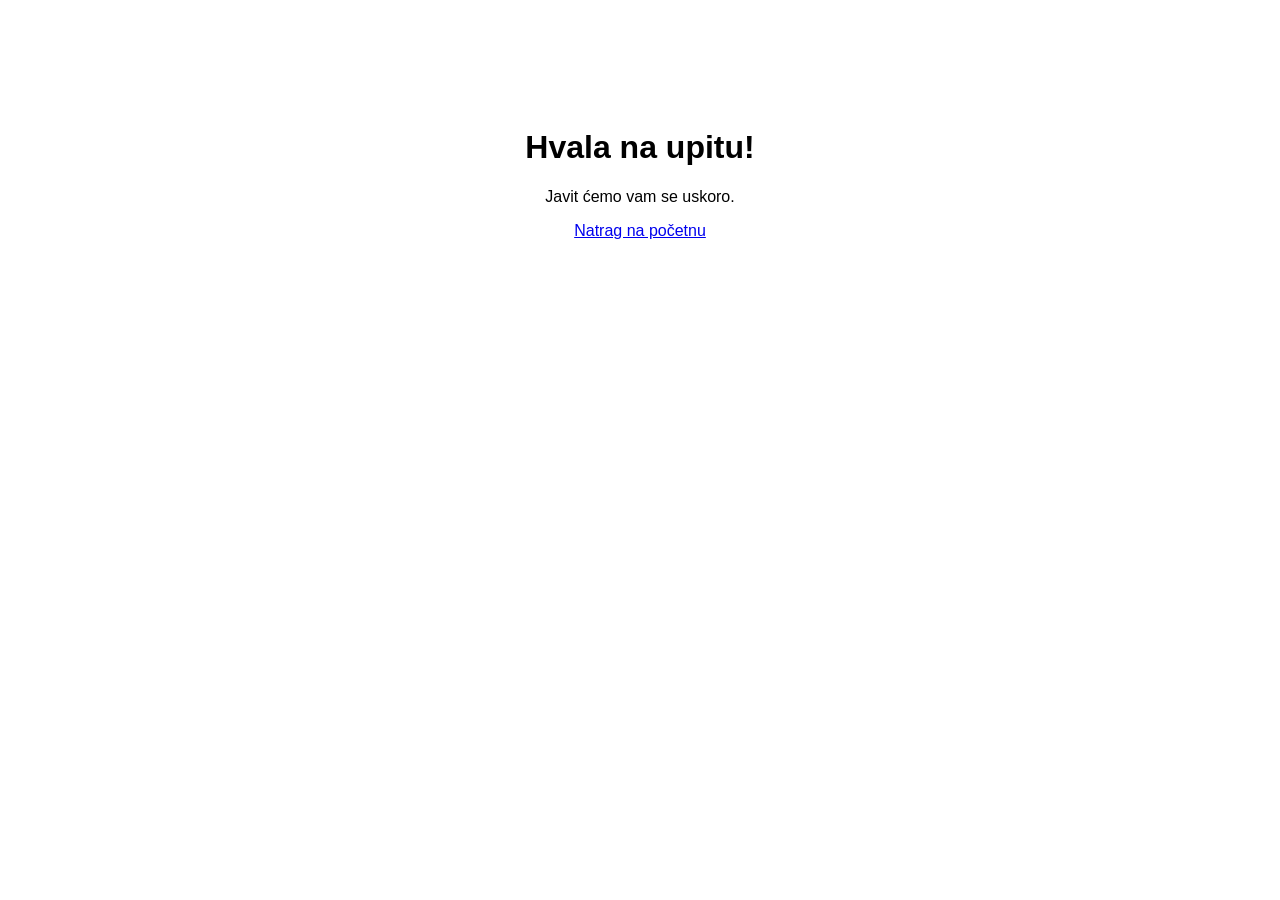
<file: pages/hvala.html>
<!DOCTYPE html>
<html lang="hr">
<head>
    <meta charset="UTF-8">
    <title>Hvala</title>
</head>
<body style="text-align:center; padding-top:100px; font-family:sans-serif;">
    <h1>Hvala na upitu!</h1>
    <p>Javit ćemo vam se uskoro.</p>
    <a href="/">Natrag na početnu</a>
</body>
</html>
</file>
